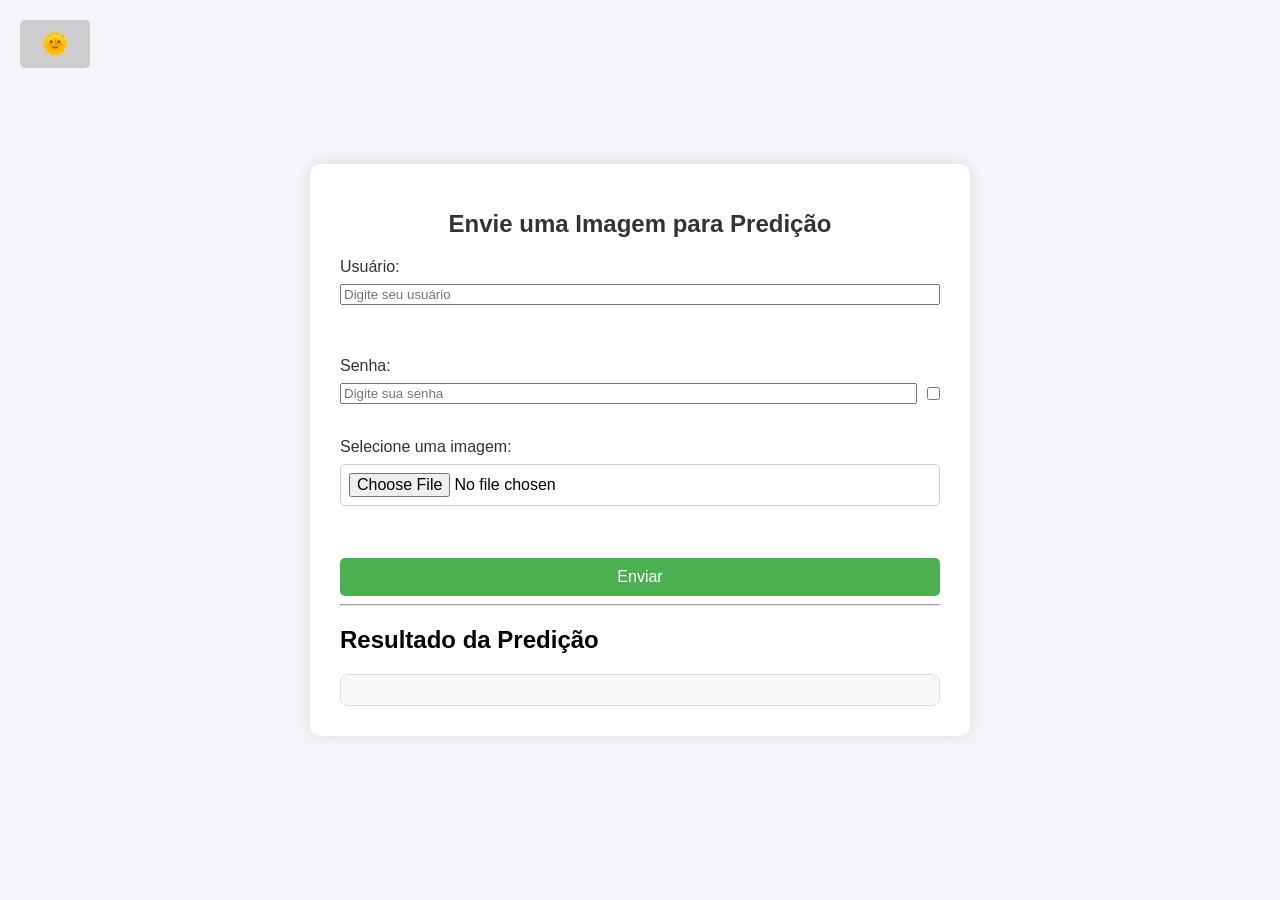
<file: api/templates/index.html>
<!DOCTYPE html>
<html lang="pt">
<head>
    <meta charset="UTF-8">
    <meta name="viewport" content="width=device-width, initial-scale=1.0">
    <title>Classify Image</title>
    <link rel="icon" href="../static/ico/cat-purple.ico" type="image/x-icon">
    <link rel="stylesheet" href="../static/styles.css">
</head>
<body>
    <div class="container">
        <h1>Envie uma Imagem para Predição</h1>

        <!-- Botão para alternar o tema -->
        <button id="theme-toggle">🌞</button>

        <form id="upload-form" method="POST" enctype="multipart/form-data">
            <label for="username">Usuário:</label>
            <input type="text" id="username" name="username" placeholder="Digite seu usuário" required><br><br>
            
            <label for="password">Senha:</label>
            <div style="display: flex; align-items: center;">
                <input type="password" id="password" name="password" placeholder="Digite sua senha" required style="flex: 1; margin-right: 10px;">
                <input type="checkbox" id="toggle-password" style="margin: 0;">
                <label for="toggle-password" style="margin: 0;"></label>
            </div>
            <br>

            <label for="image">Selecione uma imagem:</label>
            <input type="file" name="image" id="image" required><br><br>
            <button type="submit">Enviar</button>
        </form>

        <hr>

        <h2>Resultado da Predição</h2>
        <div id="result">
            <!-- Resultado da predição será exibido aqui -->
        </div>

        <!-- Barra de carregamento -->
        <div id="loading" class="loading-bar" style="display: none;">
            <div class="loading-progress"></div>
        </div>
    </div>

    <script src="../static/script.js"></script>
</body>
</html>
</file>
<file: api/static/styles.css>
/* Definir a fonte e o fundo da página */
body {
    font-family: Arial, sans-serif;
    background-color: #f4f4f9;
    margin: 0;
    padding: 0;
    display: flex;
    justify-content: center;
    align-items: center;
    height: 100vh;

    /* Transição suave para mudanças de cor e fundo */
    transition: background-color 0.3s ease, color 0.3s ease;
}

/* Container principal */
.container {
    background-color: white;
    padding: 30px;
    border-radius: 10px;
    box-shadow: 0 0 15px rgba(0, 0, 0, 0.1);
    width: 80%;
    max-width: 600px;

    /* Transição suave para mudanças de cor e fundo */
    transition: background-color 0.3s ease, box-shadow 0.3s ease;
}

/* Título */
h1 {
    color: #333;
    font-size: 24px;
    text-align: center;
    margin-bottom: 20px;

    /* Transição suave para mudanças de cor */
    transition: color 0.3s ease;
}

/* Estilo do formulário */
form {
    display: flex;
    flex-direction: column;
    gap: 8px;
}

/* Estilo do label */
label {
    font-size: 16px;
    color: #333;

    /* Transição suave para mudanças de cor */
    transition: color 0.3s ease;
}

/* Estilo do input file */
input[type="file"] {
    padding: 8px;
    font-size: 16px;
    border: 1px solid #ccc;
    border-radius: 5px;
}

/* Estilo do botão */
button {
    padding: 10px 20px;
    font-size: 16px;
    color: white;
    background-color: #4CAF50;
    border: none;
    border-radius: 5px;
    cursor: pointer;
    transition: background-color 0.3s ease, color 0.3s ease;
}

button:hover {
    background-color: #45a049;
}

/* Estilo da área de resultado */
#result {
    background-color: #f9f9f9;
    padding: 15px;
    border-radius: 8px;
    border: 1px solid #ddd;
    margin-top: 20px;

    /* Transição suave para mudanças de cor e fundo */
    transition: background-color 0.3s ease, color 0.3s ease;
}

/* Estilo dos resultados */
#result strong {
    font-size: 18px;
    color: #333;

    /* Transição suave para mudanças de cor */
    transition: color 0.3s ease;
}

#result p {
    margin: 5px 0;
    font-size: 16px;
    color: #555;

    /* Transição suave para mudanças de cor */
    transition: color 0.3s ease;
}

/* Adicionando a barra de carregamento */
#loading {
    width: 100%;
    background-color: #f3f3f3;
    height: 20px;
    display: none;
    margin-top: 20px;
    border-radius: 5px;
}

.loading-progress {
    width: 0%;
    height: 100%;
    background-color: #4CAF50;
    border-radius: 5px;
    animation: loadingAnimation 2s infinite;
}

@keyframes loadingAnimation {
    0% {
        width: 0%;
    }
    50% {
        width: 50%;
    }
    100% {
        width: 100%;
    }
}

/* Estilos para o modo escuro inspirado no Streamlit */
body.dark-mode {
    background-color: #1e1e1e;
    color: #e6e6e6;
}

body.dark-mode .container {
    background-color: #2e2e2e;
    box-shadow: 0 0 15px rgba(0, 0, 0, 0.3);
}

body.dark-mode h1 {
    color: #fff;
}

body.dark-mode label {
    color: #fff;
}

body.dark-mode button {
    background-color: #4CAF50;
    color: #fff;
}

body.dark-mode button:hover {
    background-color: #45a049;
}

body.dark-mode #loading {
    background-color: #444;
}

body.dark-mode #result {
    background-color: #333;
    color: #e6e6e6;
}

body.dark-mode #result strong {
    color: #4CAF50;
}


button#theme-toggle {
    position: absolute; /* Permite posicionamento personalizado */
    top: 20px; /* Distância do topo da página */
    left: 20px; /* Distância da borda esquerda */
    background: #77777750;
    border: none;
    font-size: 1.5rem;
    cursor: pointer;
    color: #333; /* Cor padrão */
    transition: color 0.3s ease;
}

button#theme-toggle:hover {
    color: #4CAF50; /* Cor ao passar o mouse */
}


/* Responsividade para telas pequenas */
@media (max-width: 600px) {
    .container {
        width: 90%;
    }

    h1 {
        font-size: 20px;
    }

    input[type="file"], button {
        font-size: 14px;
    }
}
</file>
